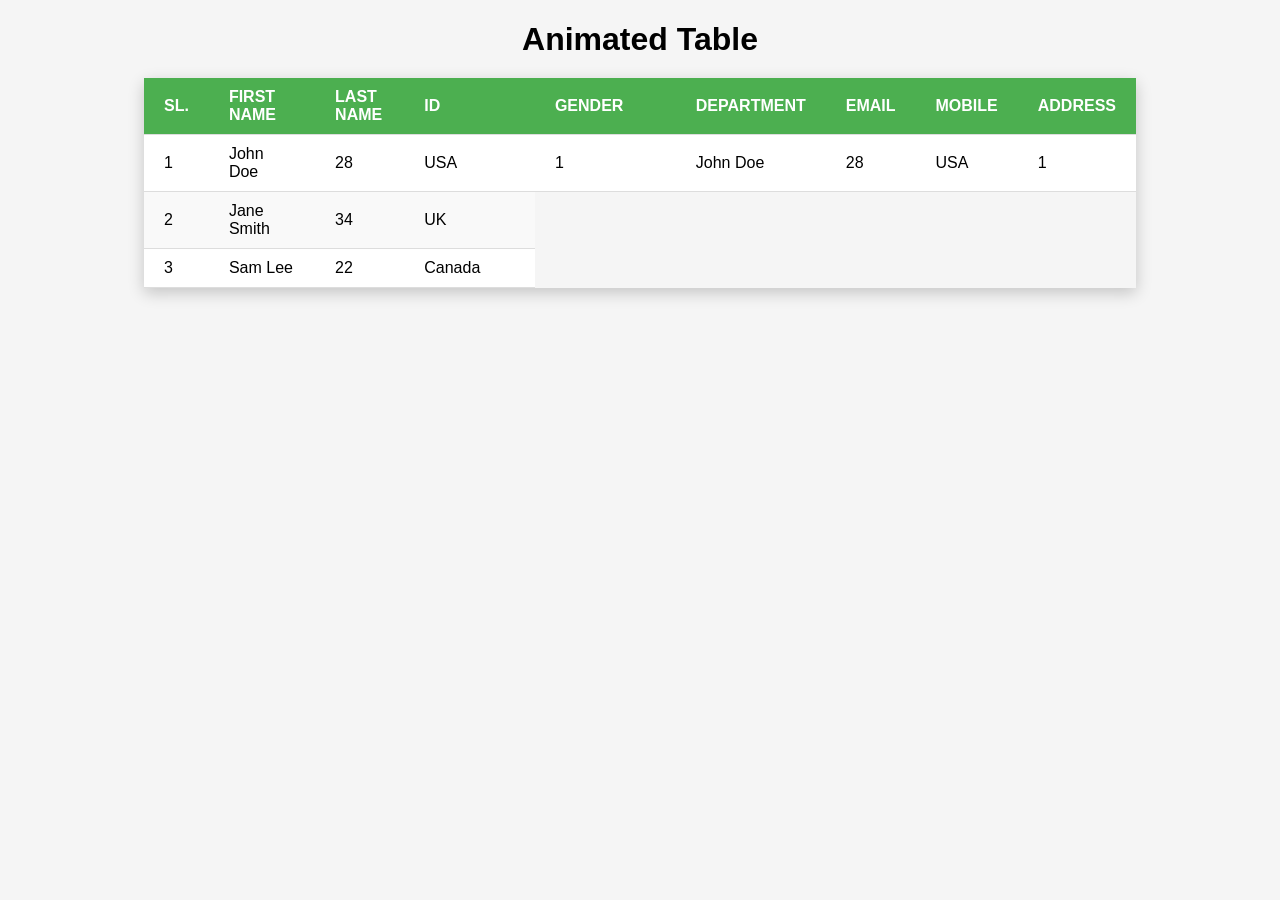
<file: add_user.html>
<!DOCTYPE html>
<html lang="en">
<head>
    <meta charset="UTF-8">
    <meta name="viewport" content="width=device-width, initial-scale=1.0">
    <title>Animated Table</title>
    <link rel="stylesheet" href="user_form.css">
</head>
<body>
    <h1>Animated Table</h1>
    <table class="animated-table">
        <thead>
        <tr>
        <th style="width: 5%;">SL.</th>
        <th style="width: 20%;">First Name</th>
        <th style="width: 10%;">Last Name</th>
        <th style="width: 30%;">Id </th>
        <th style="width: 30%;">Gender </th>
        <th style="width: 20%;">Department</th>
        <th style="width: 15%;">Email</th>
        <th style="width: 20%;">Mobile</th>
        <th style="width: 15%;">Address</th>
            </tr>
        </thead>
        <tbody>
            <tr>
                <td>1</td>
                <td>John Doe</td>
                <td>28</td>
                <td>USA</td>
                <td>1</td>
                <td>John Doe</td>
                <td>28</td>
                <td>USA</td>
                <td>1</td>
            </tr>
            <tr>
                <td>2</td>
                <td>Jane Smith</td>
                <td>34</td>
                <td>UK</td>
            </tr>
            <tr>
                <td>3</td>
                <td>Sam Lee</td>
                <td>22</td>
                <td>Canada</td>
            </tr>
        </tbody>
    </table>
    <script>
      document.addEventListener("DOMContentLoaded", () => {
          const rows = document.querySelectorAll("tbody tr");
          rows.forEach((row, index) => {
              setTimeout(() => {
                  row.style.opacity = "1";
                  row.style.transform = "translateX(0)";
              }, index * 200);
          });
      });
  </script>
  
</body>
</html>
</file>
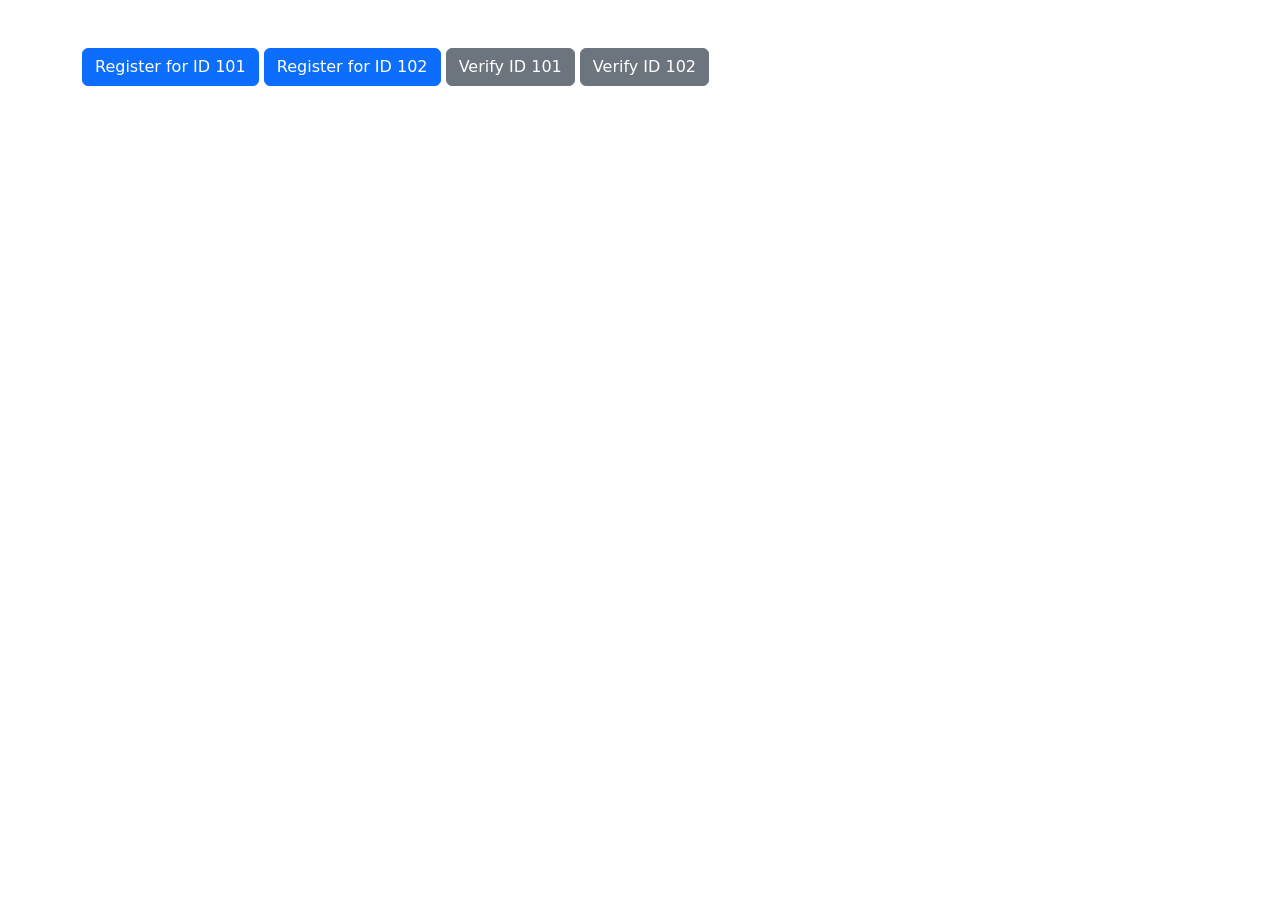
<file: amlakie.html>
<!DOCTYPE html>
<html lang="en">
<head>
    <meta charset="UTF-8">
    <meta name="viewport" content="width=device-width, initial-scale=1.0">
    <title>User Registration with Specific ID</title>
    <link
      href="https://cdn.jsdelivr.net/npm/bootstrap@5.3.0/dist/css/bootstrap.min.css"
      rel="stylesheet"
    />
    <style>
        /* Custom animation for modals */
        .fade-in {
            animation: fadeIn 0.5s ease-in-out;
        }

        @keyframes fadeIn {
            from {
                opacity: 0;
                transform: translateY(-20px);
            }
            to {
                opacity: 1;
                transform: translateY(0);
            }
        }
    </style>
</head>
<body>
    <div class="container mt-5">
        <!-- Buttons -->
        <button class="btn btn-primary" onclick="passIdToURL('register', 101)">Register for ID 101</button>
        <button class="btn btn-primary" onclick="passIdToURL('register', 102)">Register for ID 102</button>
        <button class="btn btn-secondary" onclick="passIdToURL('verify', 101)">Verify ID 101</button>
        <button class="btn btn-secondary" onclick="passIdToURL('verify', 102)">Verify ID 102</button>
    </div>

    <!-- Modal for Registration -->
    <div class="modal fade" id="registerModal" tabindex="-1" aria-labelledby="registerModalLabel" aria-hidden="true">
        <div class="modal-dialog">
            <div class="modal-content fade-in">
                <div class="modal-header">
                    <h5 class="modal-title" id="registerModalLabel">User Registration</h5>
                    <button type="button" class="btn-close" data-bs-dismiss="modal" aria-label="Close"></button>
                </div>
                <div class="modal-body" id="registerModalBody">
                    <form id="registrationForm">
                        <div class="mb-3">
                            <label for="username" class="form-label">Username</label>
                            <input type="text" class="form-control" id="username" placeholder="Enter username">
                        </div>
                        <div class="mb-3">
                            <label for="email" class="form-label">Email</label>
                            <input type="email" class="form-control" id="email" placeholder="Enter email">
                        </div>
                        <button type="button" class="btn btn-primary" onclick="submitRegistration()">Register</button>
                    </form>
                </div>
            </div>
        </div>
    </div>

    <!-- Modal for Verification -->
    <div class="modal fade" id="verifyModal" tabindex="-1" aria-labelledby="verifyModalLabel" aria-hidden="true">
        <div class="modal-dialog">
            <div class="modal-content fade-in">
                <div class="modal-header">
                    <h5 class="modal-title" id="verifyModalLabel">Verify User</h5>
                    <button type="button" class="btn-close" data-bs-dismiss="modal" aria-label="Close"></button>
                </div>
                <div class="modal-body" id="verifyModalBody">
                    <!-- Content dynamically updated based on ID -->
                </div>
            </div>
        </div>
    </div>

    <script
      src="https://cdn.jsdelivr.net/npm/bootstrap@5.3.0/dist/js/bootstrap.bundle.min.js"
    ></script>
    <script>
        /**
         * Pass the specific action ('register' or 'verify') and ID to the URL.
         * @param {string} action - The action to perform ('register' or 'verify').
         * @param {number} id - The specific ID to include in the URL.
         */
        function passIdToURL(action, id) {
            const newUrl = `${window.location.origin}${window.location.pathname}?action=${action}&id=${id}`;
            window.history.pushState({}, '', newUrl);
            handleModal(action, id);
        }

        /**
         * Open the appropriate modal and display content based on the ID.
         * @param {string} action - The action ('register' or 'verify').
         * @param {number} id - The specific ID.
         */
        function handleModal(action, id) {
            if (action === 'register') {
                document.getElementById('registerModalBody').innerHTML = `
                    <p>Registering for ID: <strong>${id}</strong></p>
                    <form id="registrationForm">
                        <div class="mb-3">
                            <label for="username" class="form-label">Username</label>
                            <input type="text" class="form-control" id="username" placeholder="Enter username">
                        </div>
                        <div class="mb-3">
                            <label for="email" class="form-label">Email</label>
                            <input type="email" class="form-control" id="email" placeholder="Enter email">
                        </div>
                        <button type="button" class="btn btn-primary" onclick="submitRegistration(${id})">Register</button>
                    </form>
                `;
                const registerModal = new bootstrap.Modal(document.getElementById('registerModal'));
                registerModal.show();
            } else if (action === 'verify') {
                document.getElementById('verifyModalBody').innerText = `Verifying details for ID: ${id}`;
                const verifyModal = new bootstrap.Modal(document.getElementById('verifyModal'));
                verifyModal.show();
            }
        }

        /**
         * Simulate a registration submission.
         * @param {number} id - The ID being registered.
         */
        function submitRegistration(id) {
            const username = document.getElementById('username').value;
            const email = document.getElementById('email').value;

            if (username && email) {
                alert(`Registration successful!\nID: ${id}\nUsername: ${username}\nEmail: ${email}`);
                // Reset form
                document.getElementById('registrationForm').reset();
                const registerModal = bootstrap.Modal.getInstance(document.getElementById('registerModal'));
                registerModal.hide();
            } else {
                alert('Please fill in all fields.');
            }
        }

        /**
         * Trigger modal display based on the URL query parameters on page load.
         */
        function handlePageLoad() {
            const urlParams = new URLSearchParams(window.location.search);
            const action = urlParams.get('action');
            const id = urlParams.get('id');

            if (action && id) {
                handleModal(action, id);
            }
        }

        // Handle modal display on page load
        window.onload = handlePageLoad;
    </script>
</body>
</html>
</file>
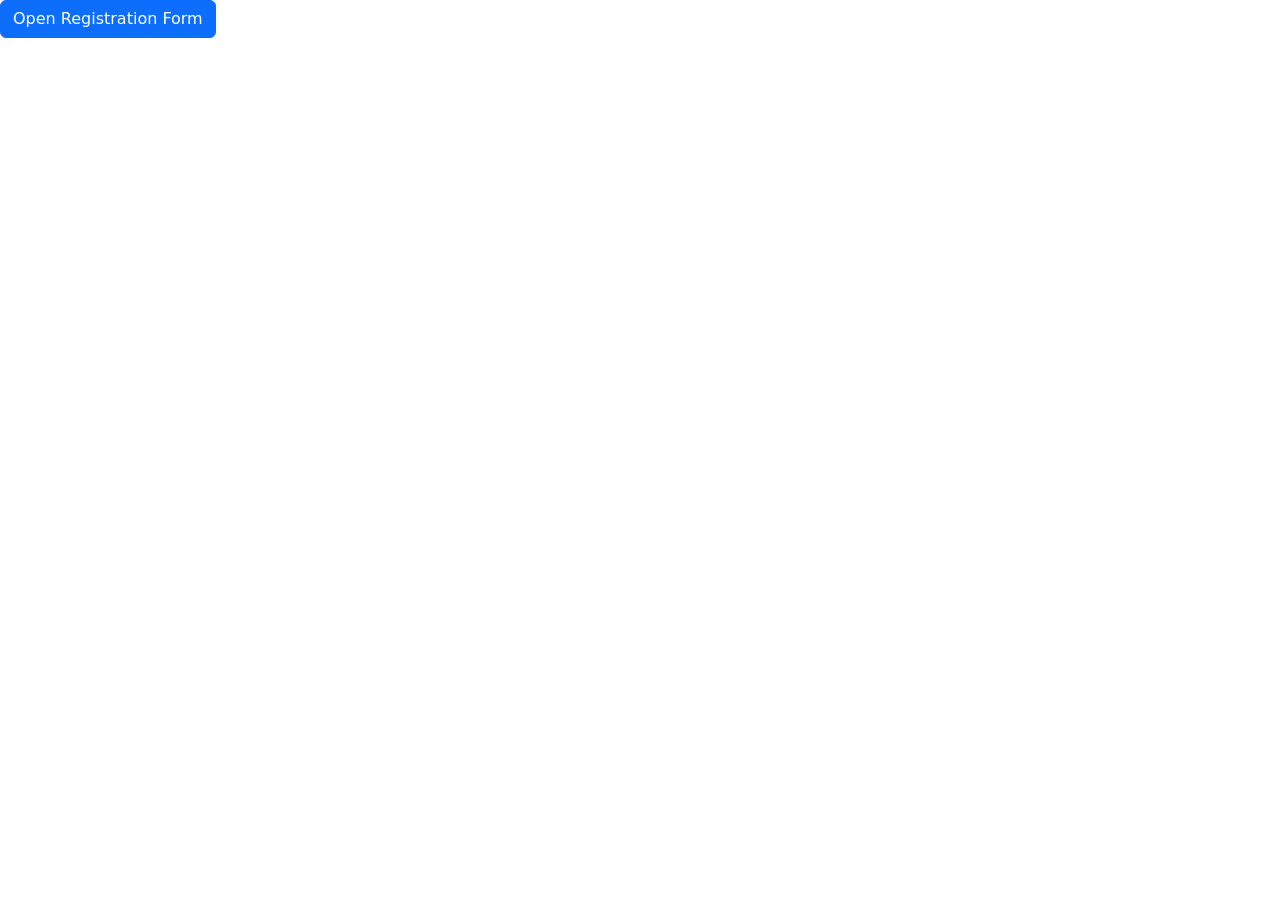
<file: sampl.html>
<!DOCTYPE html>
<html lang="en">
<head>
    <meta charset="UTF-8">
    <meta name="viewport" content="width=device-width, initial-scale=1.0">
    <title>Animated Registration Form</title>
    <link href="https://cdn.jsdelivr.net/npm/bootstrap@5.3.0-alpha3/dist/css/bootstrap.min.css" rel="stylesheet">
    <script src="https://cdn.jsdelivr.net/npm/bootstrap@5.3.0-alpha3/dist/js/bootstrap.bundle.min.js"></script>
    <style>
        .modal.fade .modal-dialog {
            transition: transform 0.3s ease-out, opacity 0.3s ease-out;
            transform: translateY(-50px);
            opacity: 0;
        }
        .modal.fade.show .modal-dialog {
            transform: translateY(0);
            opacity: 1;
        }
    </style>
</head>
<body>
    <button type="button" class="btn btn-primary" data-bs-toggle="modal" data-bs-target="#registrationModal">
        Open Registration Form
    </button>
    <div class="modal fade" id="registrationModal" tabindex="-1" aria-labelledby="registrationModalLabel" aria-hidden="true">
        <div class="modal-dialog">
            <div class="modal-content">
                <div class="modal-header">
                    <h5 class="modal-title" id="registrationModalLabel">Register</h5>
                    <button type="button" class="btn-close" data-bs-dismiss="modal" aria-label="Close"></button>
                </div>
                <div class="modal-body">
                    <form id="registrationForm">
                        <div class="mb-3">
                            <label for="username" class="form-label">Username</label>
                            <input type="text" class="form-control" id="username" required>
                        </div>
                        <div class="mb-3">
                            <label for="email" class="form-label">Email address</label>
                            <input type="email" class="form-control" id="email" required>
                        </div>
                        <div class="mb-3">
                            <label for="password" class="form-label">Password</label>
                            <input type="password" class="form-control" id="password" required>
                        </div>
                        <button type="submit" class="btn btn-primary">Register</button>
                    </form>
                </div>
            </div>
        </div>
    </div>
    <script>
        document.getElementById('registrationForm').addEventListener('submit', function (e) {
            e.preventDefault();
            alert('Form submitted successfully!');
        });
    </script>
    
</body> 
</html>
</file>
<file: user_form.css>
/* styles.css */
body {
  font-family: Arial, sans-serif;
  margin: 20px;
  background-color: #f5f5f5;
}

h1 {
  text-align: center;
  margin-bottom: 20px;
}

table {
  width: 80%;
  margin: 0 auto;
  border-collapse: collapse;
  box-shadow: 0 5px 15px rgba(0, 0, 0, 0.2);
  overflow: hidden;
}

th, td {
  padding: 10px 20px;
  text-align: left;
  border-bottom: 1px solid #ddd;
}

th {
  background-color: #4CAF50;
  color: white;
  text-transform: uppercase;
}

tr {
  background-color: white;
  transition: transform 0.3s, background-color 0.3s;
}

tr:hover {
  transform: scale(1.02);
  background-color: #f1f1f1;
}

tbody tr:nth-child(even) {
  background-color: #f9f9f9;
}
tbody tr {
  opacity: 0;
  transform: translateX(-50px);
  transition: all 0.5s ease-in-out;
}
</file>
